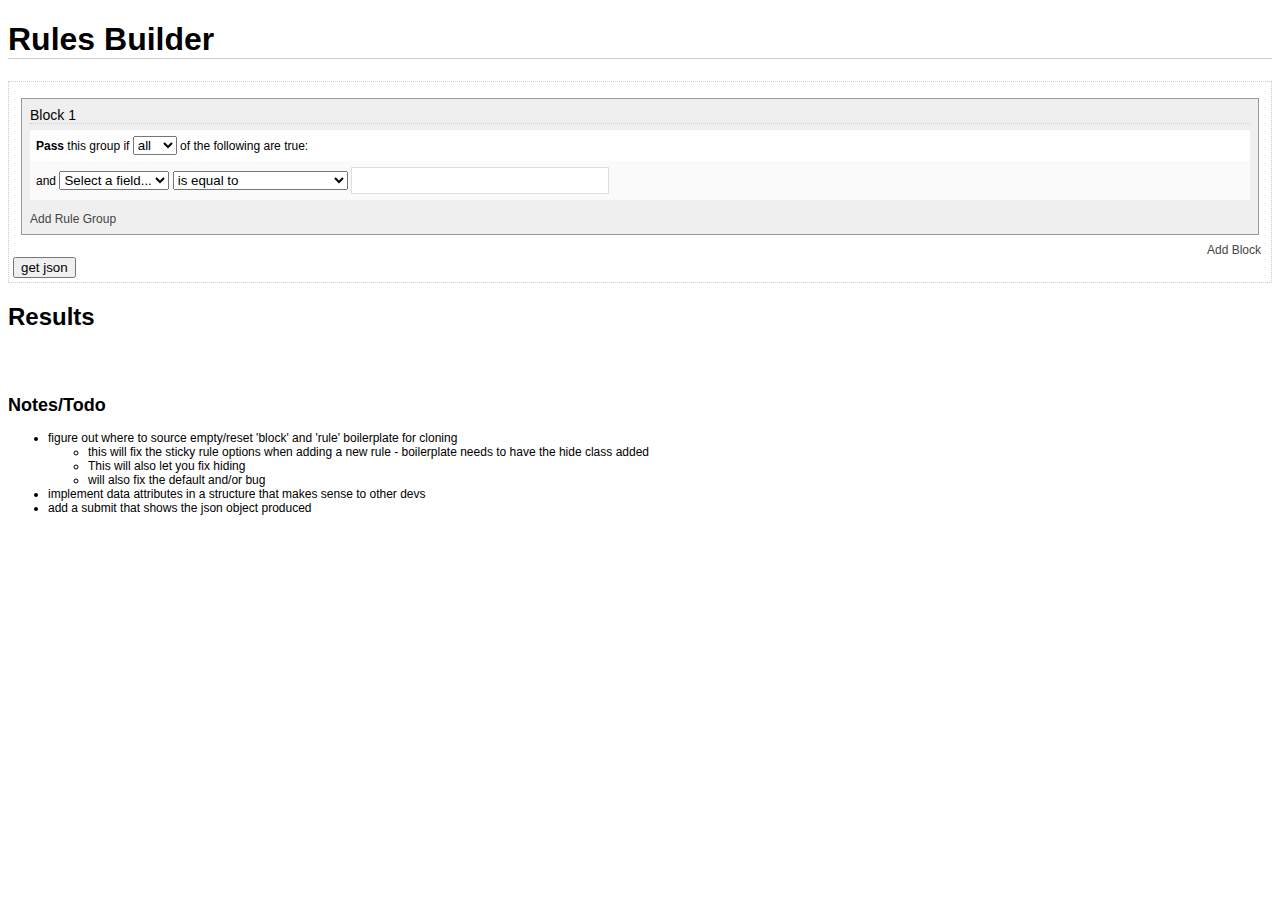
<file: index.html>
<!doctype html>
<html>
<head>
  <meta charset="utf-8">

  <link rel="stylesheet" href="styles.css" type="text/css" media="all" />

  <script src="http://code.jquery.com/jquery-1.7.2.min.js"></script>
  <script src="jquery-ui-1.8.22.custom.min.js"></script>
  <script>
  window.RulesBuilder = {

    init: function() {
      this.setBlockCount();
      this.handleAddBlock(); 
      this.handleShowRuleOptions();
      this.handleAddRule();
      this.handleAddRuleGroup();
      this.handleRemoveRule();
      this.handleRuleSetOperator(); // the any/all of the following ...
      this.handleSortableRules();
      this.handleSubmit();
      },

      handleSubmit: function() {
        var results = {};

        $('#submit').click(function () {

          //add blocks
          results.block = [];
          $('.block').each(function(key) {
            results.block[key] = {};
            var b = results.block[key];
            b.name = $(this).find('.block-header h3').html();
            b.operator = "OR";

            // add groups
            b.rule_group = [];
            $(this).find('.rule-group').each(function(key) {
              b.rule_group[key] = {};
              var rg = b.rule_group[key];
              rg.operator = "AND"; // need to get this value

              // add rules
              rg.rules = [];
              $(this).find('.rule').each(function(key) {
                rg.rules[key] = {};
                var r = rg.rules[key];

                r.field = 'some field';
                r.evaluator = '<';
                r.criteria = 'some value';
              });
            });

          });

          console.log(JSON.stringify(results));
          $('#results pre').html(JSON.stringify(results));
          return false;
        });

      },

      handleSortableRules: function() {
        $('.rules').sortable({ items: '.rule' });
      },

      handleAddRuleGroup: function() {
        $('.add-rule-group-btn').live('click', function() {
          var newRuleGroup = $(this).parents('.rules').children('.rule-group').first().clone();
          newRuleGroup.find('.rule-group-operator').removeClass('hide');

          newRuleGroup.insertAfter($(this).parents('.rules').children('.rule-group').last());
          return false;
        });
      },

      handleRuleSetOperator: function() {
        $('.ruleset-operator select.any-all').live('change', function() {
          var val = $(this).val();

          $(this).parents('.rules').find('.rule-and-or-text').each(function() {
            console.log($(this));
          });

          if (val == 'all') {
            $(this).parents('.rules').find('.rule-and-or-text').each(function() {
              $(this).html('and');
            })
          }

          if (val == 'any') {
            $(this).parents('.rules').find('.rule-and-or-text').each(function() {
              $(this).html('or');
            })
          }
        });
      },

      handleShowRuleOptions: function() {
        $('.rule').live('mouseenter', function() {
          $(this).children('.rule-options').removeClass('hide');
        }).live('mouseleave', function() {
          $(this).children('.rule-options').addClass('hide');
        });
      },

      handleAddRule: function() {
        
        var _self = this;

        $('.add-rule-btn').live('click', function() {
          var parentRuleGroup = $(this).parents('.rule');
          var newRule = $('.rule:first').clone();

          newRule.insertAfter($(this).parents('.rule'));

          return false;
        });
      },

      handleRemoveRule: function() {
        $('.remove-rule-btn').live('click', function() {
          $(this).parents('.rule').detach();
          return false;
        });
      },

      handleAddBlock: function() {

        var _self = this;

        $('#add-block-btn').click(function() {
          var newBlock = $('.block:first').clone();
          newBlock.find('h3').html('Block ' + (_self.blockCount + 1));
          newBlock.find('.block-operator').removeClass('hide');
          newBlock.data('block-id', _self.blockCount + 1)
          
          newBlock.insertBefore('.block-options');

          _self.setBlockCount();
          return false;
        });
      },

      setBlockCount: function() {
        this.blockCount = $('.block').size();
      }
    };

    $(document).ready(function() {
      RulesBuilder.init();
    });

    </script>
  </head>

  <body>
    <h1>Rules Builder</h1>
    <div id="rules-builder">
      <div class="block" data-block-id="1">

        <div class="block-operator hide">
          <select>
            <option>and</option>
            <option>or</option>
          </select>
        </div>

        <div class="block-inset">

          <div class="block-header">
            <h3 contenteditable>Block 1</h3>
          </div>

          <div class="rules">

            <div class="rule-group" data-rule-group-id="1">

              <div class="rule-group-operator hide">
                <select>
                  <option>and</option>
                  <option>or</option>
                </select>
              </div>

              <div class="ruleset-operator">
                <strong>Pass</strong> this group if
                <select class="any-all">
                  <option value="all" selected="selected">all</option>
                  <option value="any">any</option>
                </select>
                of the following are true:
              </div>

              <div class="rule">
                <span class="rule-and-or-text">and</span>

                <select name="rule-field-name" class="field-name">
                  <option value="">Select a field...</option>
                </select>

                <select name="field" class="rule-evaluator">
                  <option value="equal">is equal to</option>
                </select>

                <input name="test" type="text" class="rule-criteria" />

                <div class="rule-options hide">
                  <a href="#" class="add-rule-btn">Add Rule</a>
                  <a href="#" class="remove-rule-btn">Remove</a>
                </div>
              </div>
            </div>

            <p class="rule-group-options"><a href="#" class="add-rule-group-btn">Add Rule Group</a></p>
          </div>
        </div>
      </div>
      <p class="block-options">
        <a href="#" id="add-block-btn">Add Block</a>
      </p>

      <input type="submit" id="submit" value="get json">
    </div> <!-- #rules-builder -->

    <div id="results">
      <h2>Results</h2>
      <pre>

      </pre>
    </div>

    
    <style>
    #notes {
      font-size: .75em;
    }
    </style>
    <div id="notes">
      <h2>Notes/Todo</h2>
      <ul>
        <li>figure out where to source empty/reset 'block' and 'rule' boilerplate for cloning
          <ul>
            <li>this will fix the sticky rule options when adding a new rule - boilerplate needs to have the hide class added</li>
            <li>This will also let you fix hiding </li>
            <li>will also fix the default and/or bug</li>
          </ul>
        </li>
        <li>implement data attributes in a structure that makes sense to other devs</li>
        <li>add a submit that shows the json object produced</li>
      </ul>
    </div>
  </body>
  </html>
</file>
<file: styles.css>
body {
  font-family: helvetica,arial,sans-serif;
}

.hide {
  display: none;
}

a {
  color: #444444;
  text-decoration: none;
}

h1 {
  border-bottom: 1px solid #ccc;
}

h3 {
  margin: 0;
  font-weight: lighter;
  border-bottom: 1px dotted #ccc;
}

pre {
  white-space: pre-wrap;
}

#rules-builder {
  border: 1px dotted #ccc;
  padding: 1em .25em .25em .25em;
}

  .block {
    padding: 0 .5em 0 .5em;
    margin: 0 0 .5em 0;
  }

  .block-operator {
    margin: 0 0 .5em 0;
  }

.block-inset {
  border: 1px solid #999;
  padding: .5em;
  background-color: #efefef;
}

.rule {
  padding: .5em;
  background: #fafafa;
  font-size: 12px;
}

  .rule-field-name {
    width: 250px;
  }

  .rule-evaluator {
    width: 175px;
  }

  .rule-criteria {
    border: 1px solid #dedede;
    font-family: helvetica,arial,sans-serif;
    width: 250px;
    padding: .5em 0 .4em .5em;
    font-size: 1em;
  }

  .add-rule-btn, .remove-rule-btn {
    border: 1px solid #dedede;
    background: #f5f5f5;
    font-weight: lighter;
    padding: .25em;
  }

  .add-rule-btn:hover, .remove-rule-btn:hover {
    box-shadow: 0 1px 1px rgba(0, 0, 0, 0.1);
    border: 1px solid #B6B6B6;
    color: #222;
  }

  .rule-and-or-text {
  }

  .rule-group {
    margin: 0 0 .5em 0;
  }

    .rule-group-operator {
      margin: 0 0 .5em 0;
    }

.ruleset-operator {
  font-size: .75em;
  padding: .5em;
  background: #fff;
}

.block-header {
  font-size: 12px;
  margin: 0 0 .5em 0;
}

  .rule-options, .block-options, .rule-group-options {
    margin-bottom: 0;
    font-size: 12px;
  }

  .rule-options {
    display: inline;
  }

.rule-options.hide {
  display: none;
}

  .block-options {
    text-align: right;
    margin: 0 .5em 0 0;
  }
</file>
